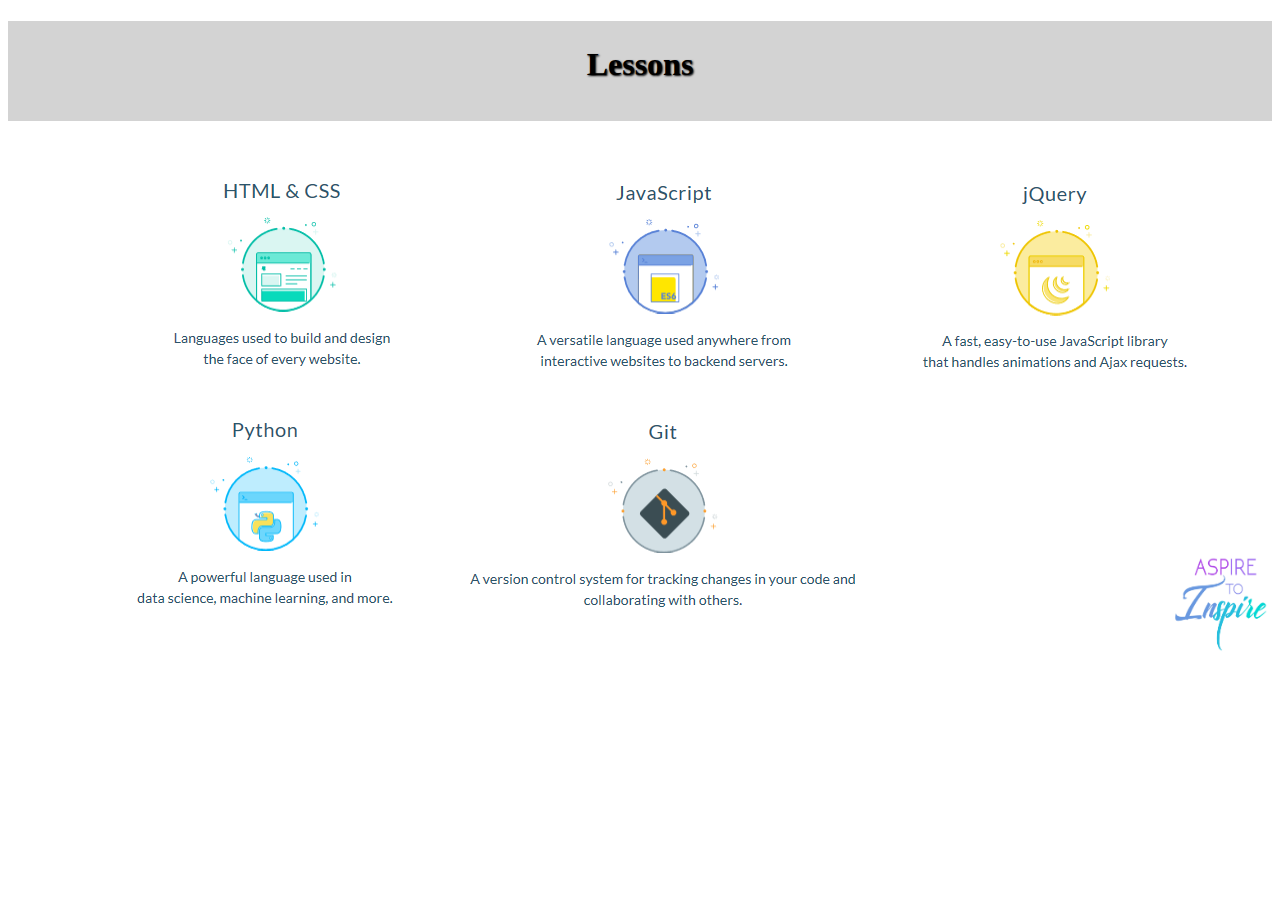
<file: lessons.html>
<!DOCTYPE html>
<html>

<head>
	<title>Aspire Lessons</title>
	<link rel="stylesheet" href="lessons.css">
	</head>
	<body>
		<div class="title">

		<h1><center>Lessons</center></h1>
	</div><br><br>
		<div class="images">
		<img src="htmlandcss.png">
		<img src="js.png">
		<img src="jquery.png">
		<img src="python.png">
		<img src="git.png">
		<img class="company" src="Aspire-to-Inspire.jpg">
	</div>
	</body>
	</html>
</file>
<file: lessons.css>
.title h1{
	margin-bottom:70px;
	text-shadow:1px 1px 2px black;
	padding-top:25px;
}

.images{
	align-items: center;
	margin-left:75px;
}

.title{
	height:100px;
	background-color:#d3d3d3;
}

.company{
	width:100px;
	height:100px;
	float:right;
	padding-top:150px;
}
</file>
